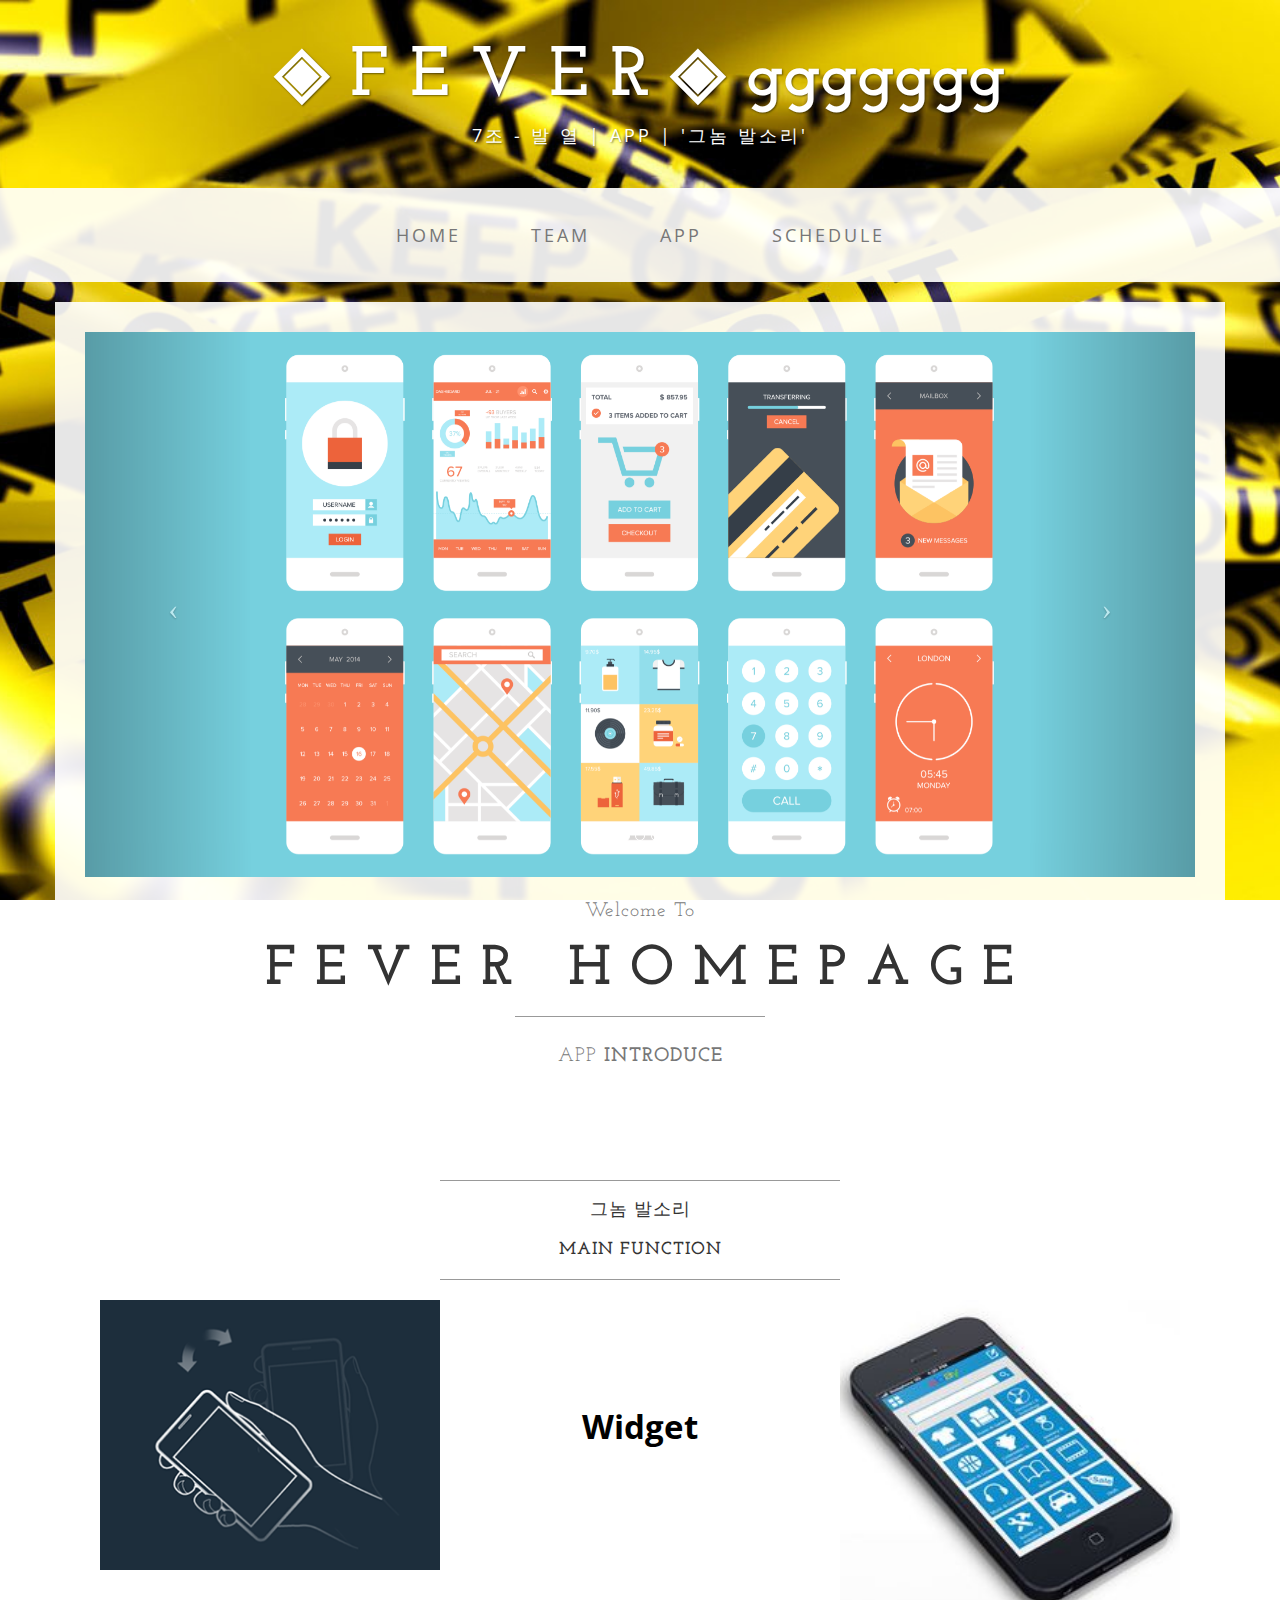
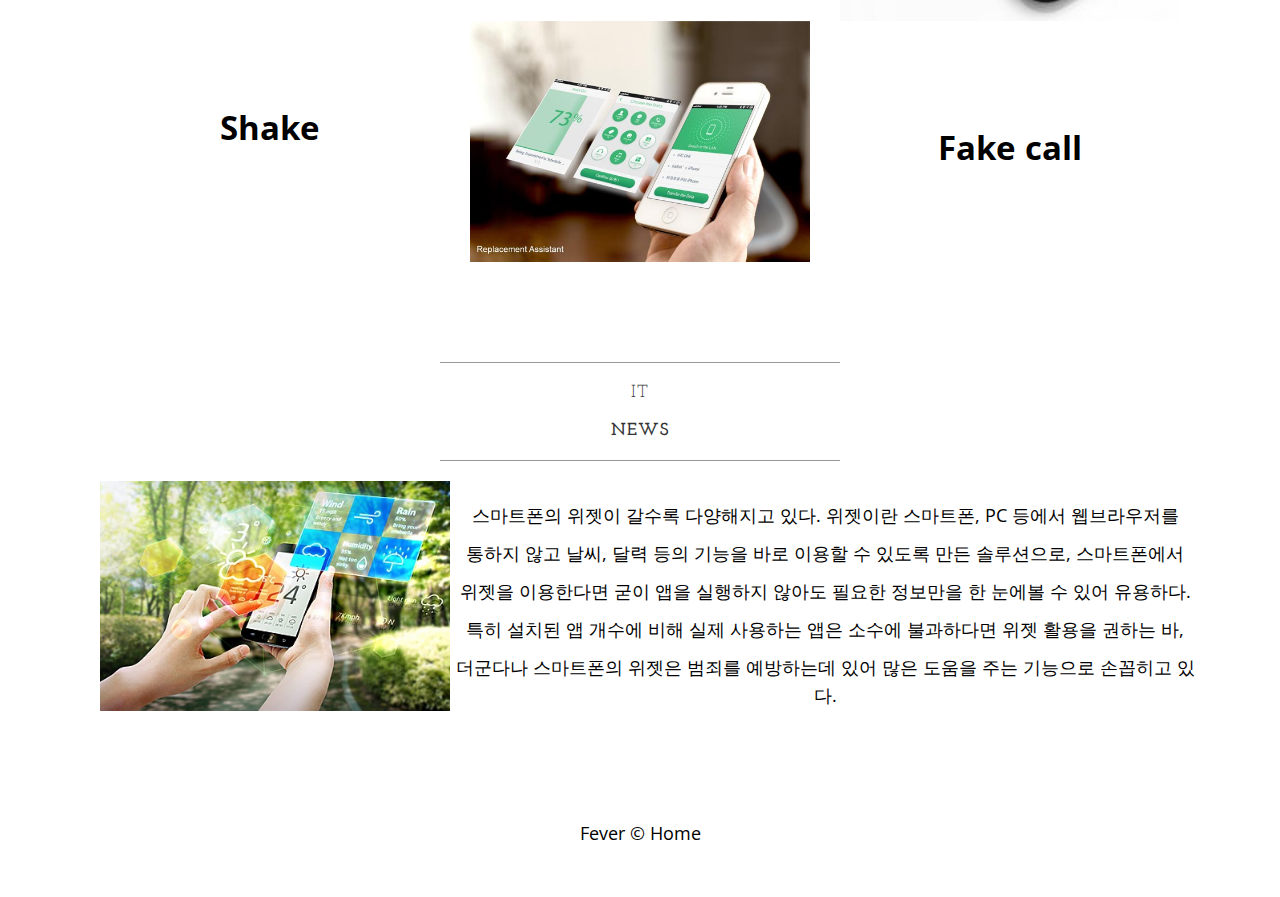
<file: startbootstrap-business-casual-gh-pages/index.html>
<!DOCTYPE html>
<html lang="en">

<head>

    <meta charset="utf-8">
    <meta http-equiv="X-UA-Compatible" content="IE=edge">
    <meta name="viewport" content="width=device-width, initial-scale=1">
    <meta name="description" content="">
    <meta name="author" content="">

    <title>MainHome - 7조 발열</title>

    <!-- Bootstrap Core CSS -->
    <link href="css/bootstrap.min.css" rel="stylesheet">

    <!-- Custom CSS -->
    <link href="css/business-casual.css" rel="stylesheet">

    <!-- Fonts -->
    <link href="http://fonts.googleapis.com/css?family=Open+Sans:300italic,400italic,600italic,700italic,800italic,400,300,600,700,800" rel="stylesheet" type="text/css">
    <link href="http://fonts.googleapis.com/css?family=Josefin+Slab:100,300,400,600,700,100italic,300italic,400italic,600italic,700italic" rel="stylesheet" type="text/css">

    <!-- HTML5 Shim and Respond.js IE8 support of HTML5 elements and media queries -->
    <!-- WARNING: Respond.js doesn't work if you view the page via file:// -->
    <!--[if lt IE 9]>
        <script src="https://oss.maxcdn.com/libs/html5shiv/3.7.0/html5shiv.js"></script>
        <script src="https://oss.maxcdn.com/libs/respond.js/1.4.2/respond.min.js"></script>
    <![endif]-->

</head>


<body>

    <div class="brand"> ◈ F E V E R ◈ ggggggg</div>
    <div class="address-bar"> 7조 - 발 열 | App | '그놈 발소리'</div>

    <!-- Navigation -->
    <nav class="navbar navbar-default" role="navigation">
        <div class="container">
            <!-- Brand and toggle get grouped for better mobile display -->
            <div class="navbar-header">
                <button type="button" class="navbar-toggle" data-toggle="collapse" data-target="#bs-example-navbar-collapse-1">
                    <span class="sr-only">Toggle navigation</span>
                    <span class="icon-bar"></span>
                    <span class="icon-bar"></span>
                    <span class="icon-bar"></span>
                </button>
                <!-- navbar-brand is hidden on larger screens, but visible when the menu is collapsed -->
                <a class="navbar-brand" href="index.html">Business Casual</a>
            </div>
            <!-- Collect the nav links, forms, and other content for toggling -->
            <div class="collapse navbar-collapse" id="bs-example-navbar-collapse-1">
                <ul class="nav navbar-nav">
                    <li>
                        <a href="index.html">Home</a>
                    </li>
                    <li>
                        <a href="about.html">Team</a>
                    </li>
                    <li>
                        <a href="blog.html">App</a>
                    </li>
                    <li>
                        <a href="contact.html">Schedule</a>
                    </li>
                </ul>
            </div>
            <!-- /.navbar-collapse -->
        </div>
        <!-- /.container -->
    </nav>

    <div class="container">

        <div class="row">
            <div class="box">
                <div class="col-lg-12 text-center">
                    <div id="carousel-example-generic" class="carousel slide">
                        <!-- Indicators -->
                        <ol class="carousel-indicators hidden-xs">
                            <li data-target="#carousel-example-generic" data-slide-to="0" class="active"></li>
                            <li data-target="#carousel-example-generic" data-slide-to="1"></li>
                            <li data-target="#carousel-example-generic" data-slide-to="2"></li>
                        </ol>

                        <!-- Wrapper for slides -->
                        <div class="carousel-inner">
                            <div class="item active">
                                <img class="img-responsive img-full" src="img/main1.png" alt="" width="350" height="130">
                            </div>
                            <div class="item">
                                <img class="img-responsive img-full" src="img/main2.png" alt="" width="350" height="130">
                            </div>
                            <div class="item">
                                <img class="img-responsive img-full" src="img/main3.png" alt="" width="350" height="130">
                            </div>
                        </div>

                        <!-- Controls -->
                        <a class="left carousel-control" href="#carousel-example-generic" data-slide="prev">
                            <span class="icon-prev"></span>
                        </a>
                        <a class="right carousel-control" href="#carousel-example-generic" data-slide="next">
                            <span class="icon-next"></span>
                        </a>
                    </div>
                    <h2 class="brand-before">
                        <small>Welcome to</small>
                    </h2>
                    <h1 class="brand-name">F e v e r &nbsp;&nbsp;H o m e p a g e</h1>
                    <hr class="tagline-divider">
                    <h2>
                        <small>App
                            <strong>Introduce</strong>
                        </small>
                    </h2>
                </div>
            </div>
        </div>

        <div class="row">
            <div class="box">
                <div class="col-lg-12">
                    <hr>
                    <h2 class="intro-text text-center">그놈 발소리<br /><br />
                        <strong>Main Function</strong>
                    </h2>
                    <hr>
                    <div class="col-sm-4 text-center">
                        <img class="img-responsive" src="img/home-img.png" width="350 auto" height="250 auto" alt="kkkkkk">
                    </div>
                    <div class="col-sm-4 text-center">
                        <br /><br /><br /><br /><br />
                        <p class="main-text1"><strong>Widget</strong></p>
                    </div>
                    <div class="col-sm-4 text-center">
                        <img class="img-responsive" src="img/home-img1.jpg" width="350 auto"height="250 auto"  alt="kkkkkk">
                    </div>
                    <div class="col-sm-4 text-center">
                        <br /><br /><br /><br />
                        <p class="main-text1"><strong>Shake</strong></p>
                    </div>
                    <div class="col-sm-4 text-center">
                        <img class="img-responsive" src="img/home-img2.jpg" width="350 auto" height="250 auto" alt="kkkkkk">
                    </div>
                    <div class="col-sm-4 text-center">
                        <br /><br /><br /><br /><br />
                        <p class="main-text1"><strong>Fake call</strong></p>
                    </div>
                </div>
            </div>
        </div>

        <div class="row">
            <div class="box">
                <div class="col-lg-12">
                    <hr>
                    <h2 class="intro-text text-center">IT<br/><br/>
                        <strong>NEWS</strong>
                    </h2>
                    <hr>
                    <div class="col-sm-4 text-center">
                    <img class="img-respective" src="img/main-it.png" alt="" width="350 auto" ></div>
                    <br/>
                    <p class="main-text2">스마트폰의 위젯이 갈수록 다양해지고 있다. 위젯이란 스마트폰, PC 등에서 웹브라우저를</p>
                    <p class="main-text2">통하지 않고 날씨, 달력 등의 기능을 바로 이용할 수 있도록 만든 솔루션으로, 스마트폰에서</p> 
                    <p class="main-text2">위젯을 이용한다면 굳이 앱을 실행하지 않아도 필요한 정보만을 한 눈에볼 수 있어 유용하다.</p> 
                    <p class="main-text2">특히 설치된 앱 개수에 비해 실제 사용하는 앱은 소수에 불과하다면 위젯 활용을 권하는 바,</p>
                    <p class="main-text2">더군다나 스마트폰의 위젯은 범죄를 예방하는데 있어 많은 도움을 주는 기능으로 손꼽히고 있다.</p>
                </div>
            </div>
        </div>
    </div>
    <!-- /.container -->

    <footer>
        <div class="container">
            <div class="row">
                <div class="col-lg-12 text-center">
                    <p>Fever &copy; Home</p>
                </div>
            </div>
        </div>
    </footer>

    <!-- jQuery -->
    <script src="js/jquery.js"></script>

    <!-- Bootstrap Core JavaScript -->
    <script src="js/bootstrap.min.js"></script>

    <!-- Script to Activate the Carousel -->
    <script>
    $('.carousel').carousel({
        interval: 5000 //changes the speed
    })
    </script>

</body>

</html>
</file>
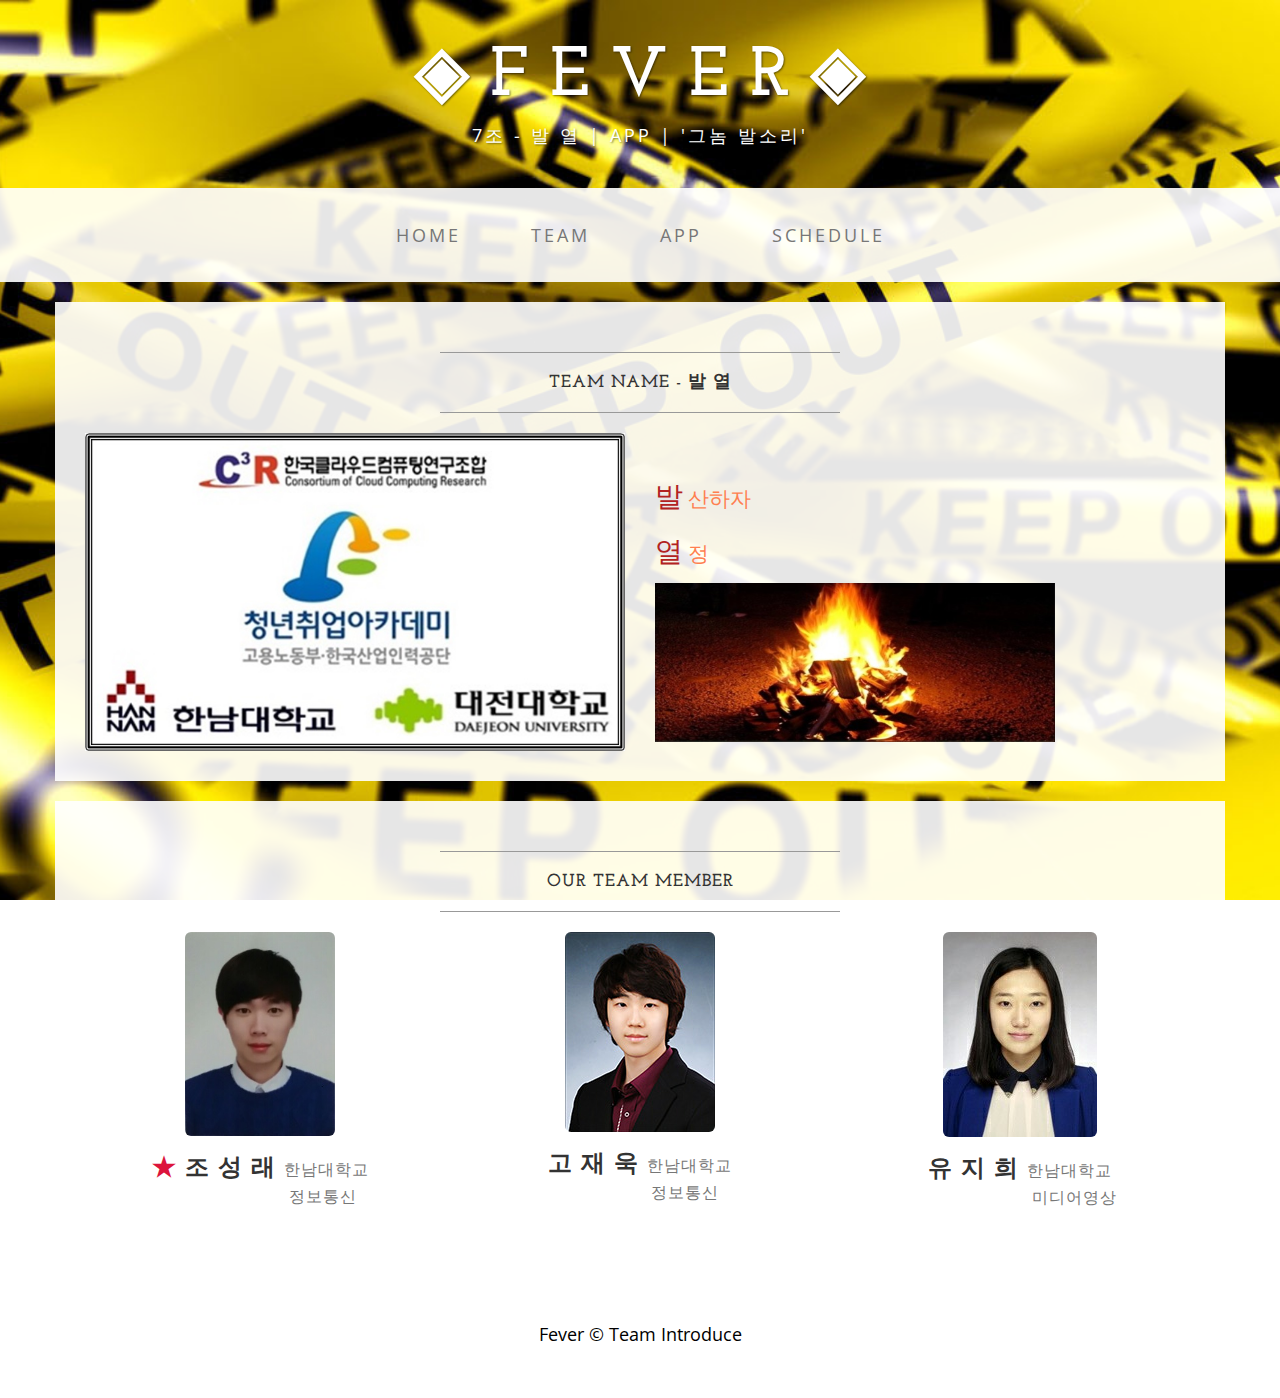
<file: startbootstrap-business-casual-gh-pages/about.html>
<!DOCTYPE html>
<html lang="en">

<head>

    <meta charset="utf-8">
    <meta http-equiv="X-UA-Compatible" content="IE=edge">
    <meta name="viewport" content="width=device-width, initial-scale=1">
    <meta name="description" content="">
    <meta name="author" content="">

    <title>Introduce - 7조 발열</title>

    <!-- Bootstrap Core CSS -->
    <link href="css/bootstrap.min.css" rel="stylesheet">

    <!-- Custom CSS -->
    <link href="css/business-casual.css" rel="stylesheet">

    <!-- Fonts -->
    <link href="http://fonts.googleapis.com/css?family=Open+Sans:300italic,400italic,600italic,700italic,800italic,400,300,600,700,800" rel="stylesheet" type="text/css">
    <link href="http://fonts.googleapis.com/css?family=Josefin+Slab:100,300,400,600,700,100italic,300italic,400italic,600italic,700italic" rel="stylesheet" type="text/css">

    <!-- HTML5 Shim and Respond.js IE8 support of HTML5 elements and media queries -->
    <!-- WARNING: Respond.js doesn't work if you view the page via file:// -->
    <!--[if lt IE 9]>
        <script src="https://oss.maxcdn.com/libs/html5shiv/3.7.0/html5shiv.js"></script>
        <script src="https://oss.maxcdn.com/libs/respond.js/1.4.2/respond.min.js"></script>
    <![endif]-->
<style>
    .spcific-color{
        color: crimson;
    }
    .text-21{
        font-size: 21pt;
        color: firebrick;
    }
    .text-16{
        font-size: 16pt;
        color: coral;
    }
    .font-jae{
        font-family: "Open Sans","Helvetica Neue",Helvetica,Arial,sans-serif;
    }
</style>
</head>

<body>

    <div class="brand"> ◈ F E V E R ◈ </div>
    <div class="address-bar"> 7조 - 발 열 | App | '그놈 발소리'</div>

    <!-- Navigation -->
    <nav class="navbar navbar-default" role="navigation">
        <div class="container">
            <!-- Brand and toggle get grouped for better mobile display -->
            <div class="navbar-header">
                <button type="button" class="navbar-toggle" data-toggle="collapse" data-target="#bs-example-navbar-collapse-1">
                    <span class="sr-only">Toggle navigation</span>
                    <span class="icon-bar"></span>
                    <span class="icon-bar"></span>
                    <span class="icon-bar"></span>
                </button>
                <!-- navbar-brand is hidden on larger screens, but visible when the menu is collapsed -->
                <a class="navbar-brand" href="index.html">Business Casual</a>
            </div>
            <!-- Collect the nav links, forms, and other content for toggling -->
            <div class="collapse navbar-collapse" id="bs-example-navbar-collapse-1">
                <ul class="nav navbar-nav">
                    <li>
                        <a href="index.html">Home</a>
                    </li>
                    <li>
                        <a href="about.html">Team</a>
                    </li>
                    <li>
                        <a href="blog.html">App</a>
                    </li>
                    <li>
                        <a href="contact.html">Schedule</a>
                    </li>
                </ul>
            </div>
            <!-- /.navbar-collapse -->
        </div>
        <!-- /.container -->
    </nav>

<!------------------------container-------------------------------->
    <div class="container">

        <div class="row">
            <div class="box">
                <div class="col-lg-12">
                    <hr>
                    <h2 class="intro-text text-center">
                        <strong class="event-one">Team Name - 발 열 </strong>
                    </h2>
                    <hr>
                </div>
                <div class="col-md-6">
                    <img class="img-responsive img-border-left" src="img/Academy3.jpg" width="550" alt="" id="mainimage">
                </div>
                
                <div class="col-md-6">
                    <br />
                    <br />
                    <p class="font-jae"><span class="text-21">발</span> <span class="text-16">산하자</span></p>
                    <p class="font-jae"><span class="text-21">열</span> <span class="text-16">정</span></p>
                    <img class="img-responsive img-border-left" src="img/baltest.jpg" width="400" height="170"alt="">
                </div>
                <div class="clearfix"></div>
            </div>
        </div>

        <div class="row">
            <div class="box">
                <div class="col-lg-12">
                    <hr>
                    <h1 class="intro-text text-center"><strong>Our
                        Team Member</strong>
                    </h1>
                    <hr>
                </div>
                <div class="col-sm-4 text-center">
                    <img class="img-rounded" src="img/sung.jpg" alt="" width="150" margin:"0 auto">
                    <h3><span class="spcific-color"> ★ </span>조 성 래
                        <small>한남대학교<br/>&nbsp;&nbsp;&nbsp;&nbsp;&nbsp;&nbsp;&nbsp;&nbsp;&nbsp;&nbsp;&nbsp;&nbsp;&nbsp;&nbsp;&nbsp;&nbsp;&nbsp;&nbsp;&nbsp;&nbsp;&nbsp;정보통신</small>
                    </h3>
                </div>
                <div class="col-sm-4 text-center">
                    <img class="img-rounded" src="img/jae.jpg" alt="">
                    <h3>고 재 욱
                        <small>한남대학교<br/>&nbsp;&nbsp;&nbsp;&nbsp;&nbsp;&nbsp;&nbsp;&nbsp;&nbsp;&nbsp;&nbsp;&nbsp;&nbsp;&nbsp;&nbsp;정보통신</small>
                    </h3>
                </div>
                <div class="col-sm-4 text-center">
                    <img class="img-rounded" src="img/ji.jpg" alt="">
                    <h3>유 지 희
                        <small>한남대학교<br/>&nbsp;&nbsp;&nbsp;&nbsp;&nbsp;&nbsp;&nbsp;&nbsp;&nbsp;&nbsp;&nbsp;&nbsp;&nbsp;&nbsp;&nbsp;&nbsp;&nbsp;&nbsp;미디어영상</small>
                    </h3>
                </div>
                <div class="clearfix"></div>
            </div>
        </div>

    </div>
    <!-- /.container -->

    <footer>
        <div class="container">
            <div class="row">
                <div class="col-lg-12 text-center">
                    <p>Fever &copy; Team Introduce</p>
                </div>
            </div>
        </div>
    </footer>

    <!-- jQuery -->
    <script src="js/jquery.js"></script>

    <!-- Bootstrap Core JavaScript -->
    <script src="js/bootstrap.min.js"></script>

</body>

</html>
</file>
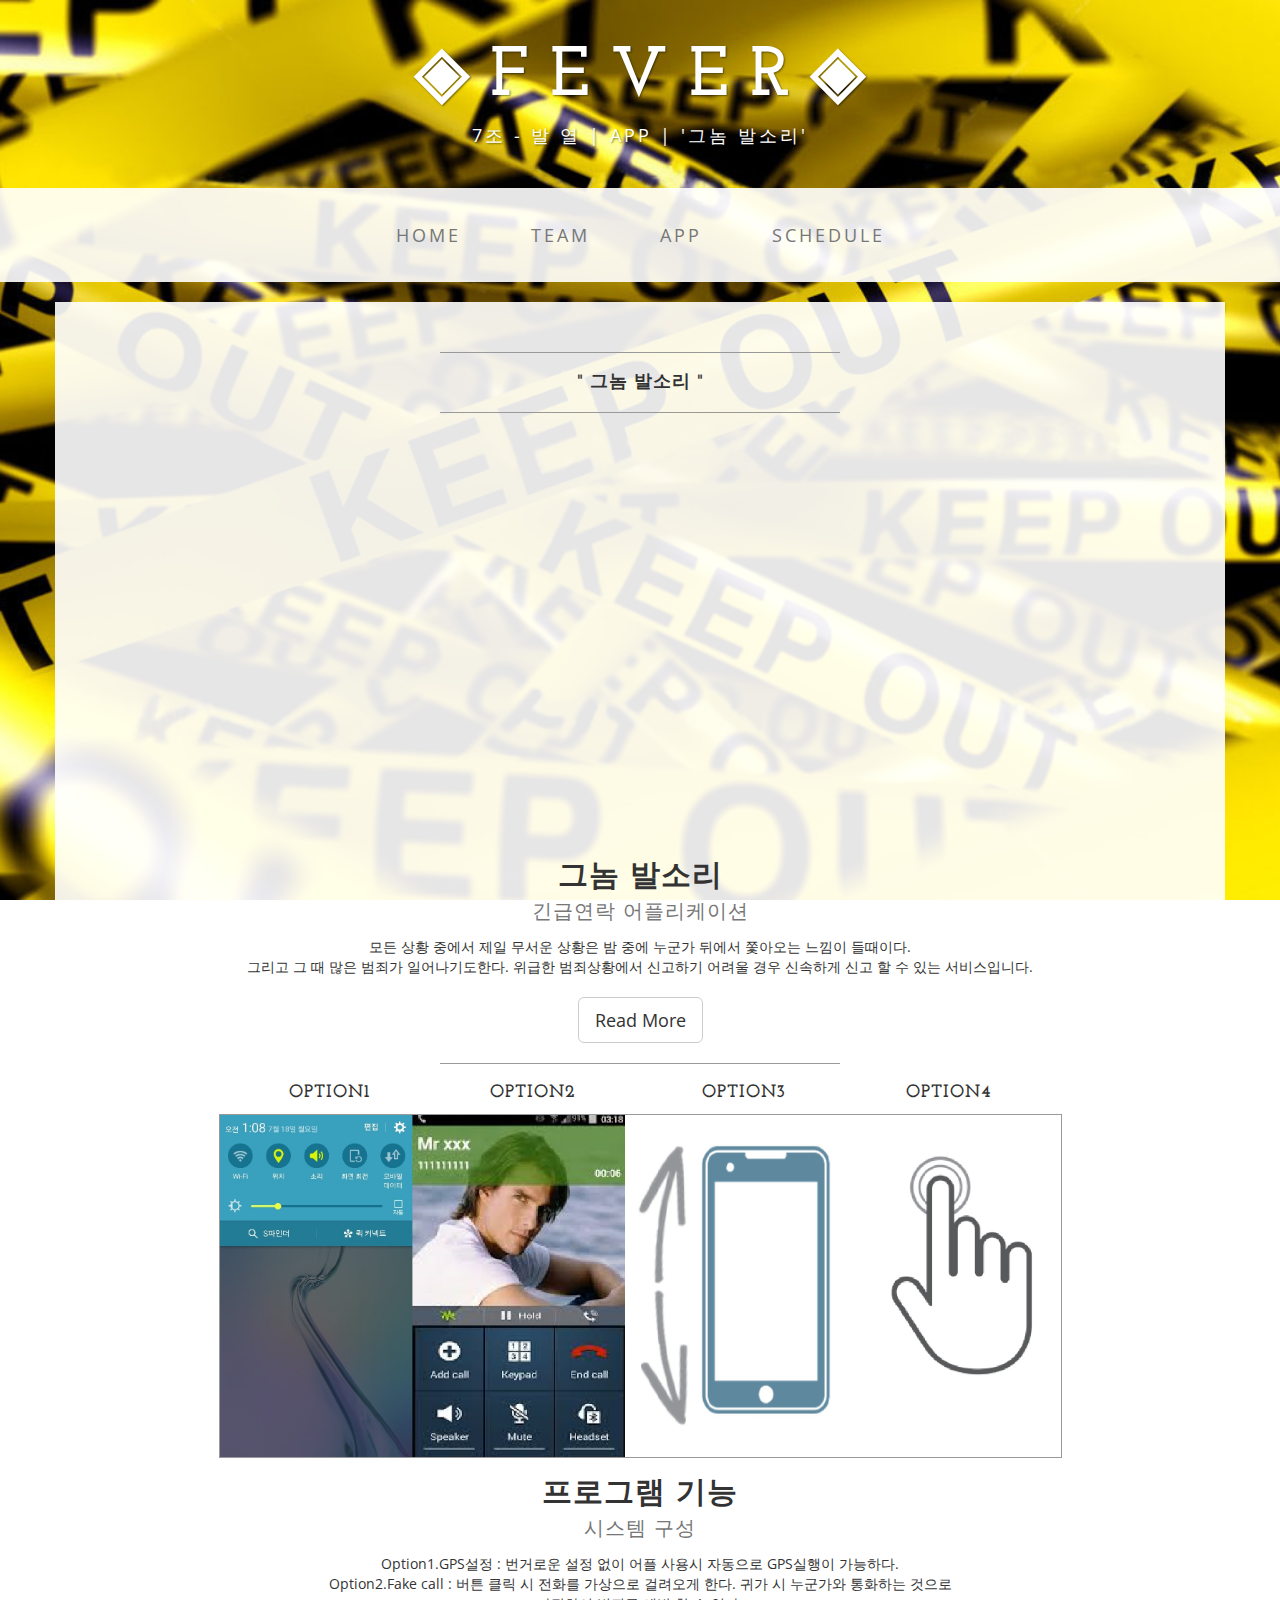
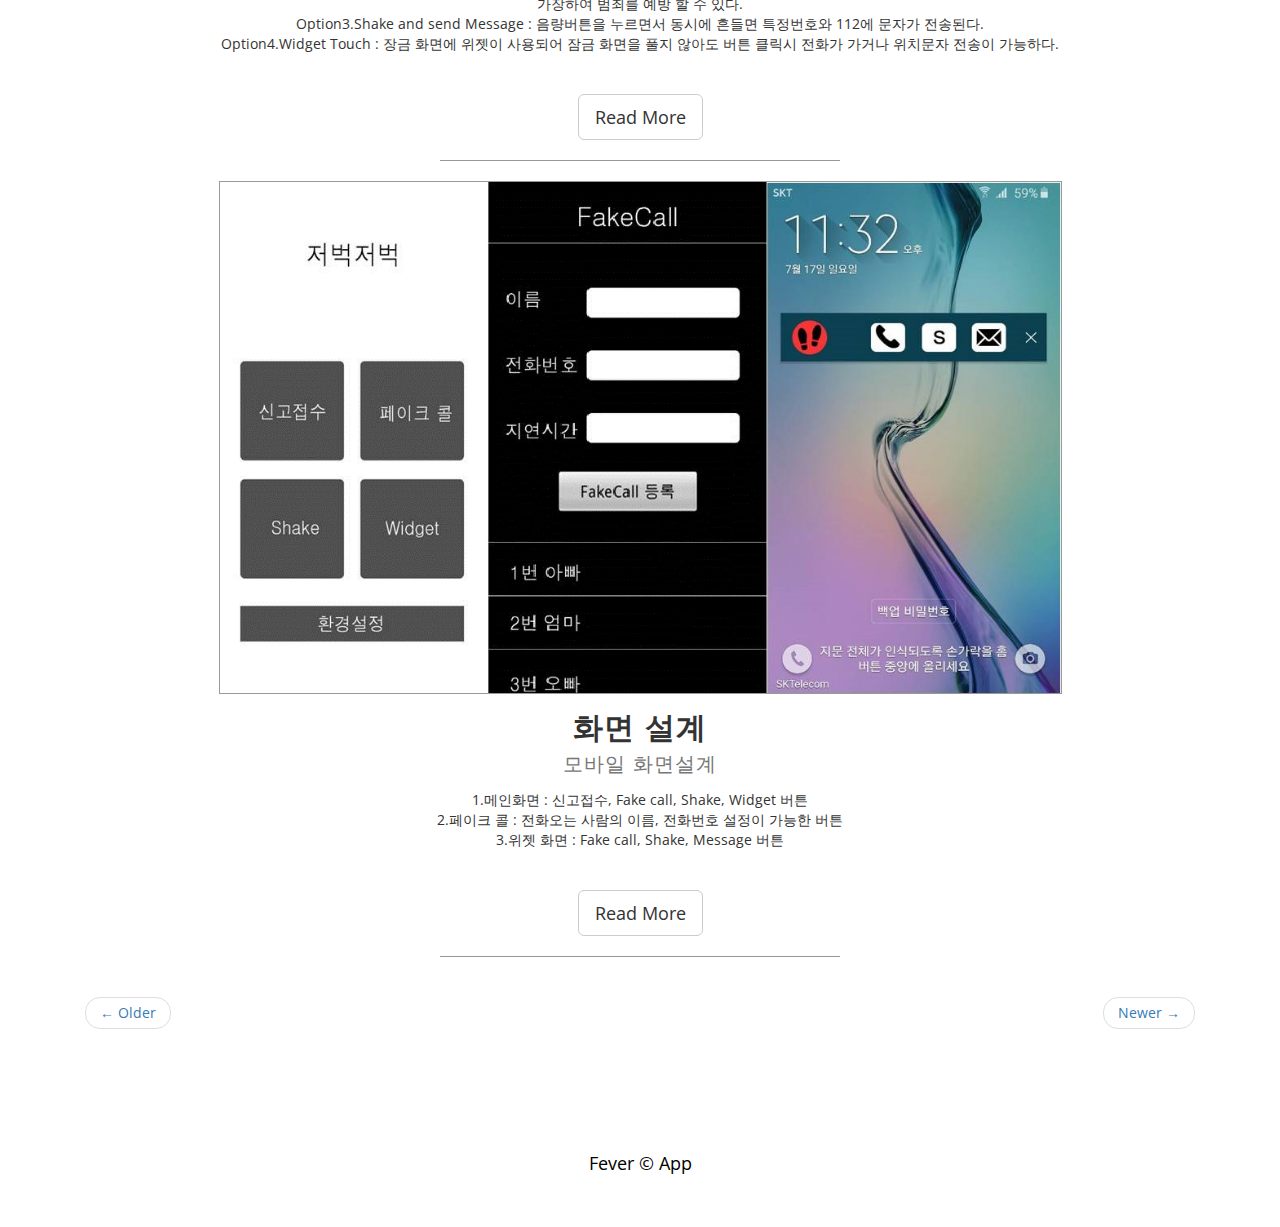
<file: startbootstrap-business-casual-gh-pages/blog.html>
<!DOCTYPE html>
<html lang="en">

<head>

    <meta charset="utf-8">
    <meta http-equiv="X-UA-Compatible" content="IE=edge">
    <meta name="viewport" content="width=device-width, initial-scale=1">
    <meta name="description" content="">
    <meta name="author" content="">



    <!-- Bootstrap Core CSS -->
    <link href="css/bootstrap.min.css" rel="stylesheet">

    <!-- Custom CSS -->
    <link href="css/business-casual.css" rel="stylesheet">

    <!-- Fonts -->
    <link href="http://fonts.googleapis.com/css?family=Open+Sans:300italic,400italic,600italic,700italic,800italic,400,300,600,700,800" rel="stylesheet" type="text/css">
    <link href="http://fonts.googleapis.com/css?family=Josefin+Slab:100,300,400,600,700,100italic,300italic,400italic,600italic,700italic" rel="stylesheet" type="text/css">

    <!-- HTML5 Shim and Respond.js IE8 support of HTML5 elements and media queries -->
    <!-- WARNING: Respond.js doesn't work if you view the page via file:// -->
    <!--[if lt IE 9]>
        <script src="https://oss.maxcdn.com/libs/html5shiv/3.7.0/html5shiv.js"></script>
        <script src="https://oss.maxcdn.com/libs/respond.js/1.4.2/respond.min.js"></script>
    <![endif]-->

</head>

<body>

    <div class="brand"> ◈ F E V E R ◈ </div>
    <div class="address-bar"> 7조 - 발 열 | App | '그놈 발소리'</div>

    <!-- Navigation -->
    <nav class="navbar navbar-default" role="navigation">
        <div class="container">
            <!-- Brand and toggle get grouped for better mobile display -->
            <div class="navbar-header">
                <button type="button" class="navbar-toggle" data-toggle="collapse" data-target="#bs-example-navbar-collapse-1">
                    <span class="sr-only">Toggle navigation</span>
                    <span class="icon-bar"></span>
                    <span class="icon-bar"></span>
                    <span class="icon-bar"></span>
                </button>
                <!-- navbar-brand is hidden on larger screens, but visible when the menu is collapsed -->
                <a class="navbar-brand" href="index.html">Business Casual</a>
            </div>
            <!-- Collect the nav links, forms, and other content for toggling -->
            <div class="collapse navbar-collapse" id="bs-example-navbar-collapse-1">
                <ul class="nav navbar-nav">
                    <li>
                        <a href="index.html">Home</a>
                    </li>
                    <li>
                        <a href="about.html">Team</a>
                    </li>
                    <li>
                        <a href="blog.html">App</a>
                    </li>
                    <li>
                        <a href="contact.html">Schedule</a>
                    </li>
                </ul>
            </div>
            <!-- /.navbar-collapse -->
        </div>
        <!-- /.container -->
    </nav>

    <div class="container">

        <div class="row">
            <div class="box">
                <div class="col-lg-12">
                    <hr>
                    <h2 class="intro-text text-center">
                        <strong>" 그놈 발소리 "</strong>
                    </h2>
                    <hr>
                </div>
                <div class="col-lg-12 text-center">
                    <iframe width="843" height="403" src="https://www.youtube.com/embed/WmJ7A-h0rqs" frameborder="0" allowfullscreen></iframe>
                    <h2>그놈 발소리
                        <br>
                        <small>긴급연락 어플리케이션</small>
                    </h2>
                    모든 상황 중에서 제일 무서운 상황은 밤 중에 누군가 뒤에서 쫓아오는 느낌이 들때이다.<br> 그리고 그 때 많은 범죄가 일어나기도한다. 위급한 범죄상황에서 신고하기 어려울 경우 신속하게 신고 할 수 있는 서비스입니다.<br><br>
                    <a href="#" class="btn btn-default btn-lg">Read More</a>
                    <hr>
                </div>
                <div style="text-align:center">
                    <h4>Option1&nbsp;&nbsp;&nbsp;&nbsp;&nbsp;&nbsp;&nbsp;&nbsp;&nbsp;&nbsp;&nbsp;&nbsp;&nbsp;&nbsp;&nbsp;&nbsp;&nbsp;&nbsp;&nbsp;&nbsp;Option2&nbsp;&nbsp;&nbsp;&nbsp;&nbsp;&nbsp;&nbsp;&nbsp;&nbsp;&nbsp;&nbsp;&nbsp;&nbsp;&nbsp;&nbsp;&nbsp;&nbsp;&nbsp;&nbsp;&nbsp; Option3&nbsp;&nbsp;&nbsp;&nbsp;&nbsp;&nbsp;&nbsp;&nbsp;&nbsp;&nbsp;&nbsp;&nbsp;&nbsp;&nbsp;&nbsp;&nbsp;&nbsp;&nbsp;&nbsp;&nbsp;Option4</h4></div>
                <div class="col-lg-12 text-center">
                    <img class="img-responsive img-border" src="img/slide-2.jpg" alt="" width="843" height="403">
                    <h2>프로그램 기능
                        <br>
                        <small>시스템 구성</small>
                    </h2><div style="text-align:center">
                    Option1.GPS설정 : 번거로운 설정 없이 어플 사용시 자동으로 GPS실행이 가능하다.<br> 
                    Option2.Fake call : 버튼 클릭 시 전화를 가상으로 걸려오게 한다. 귀가 시 누군가와 통화하는 것으로<br> 가장하여 범죄를 예방 할 수 있다.<br> 
                    Option3.Shake and send Message : 음량버튼을 누르면서 동시에 흔들면 특정번호와 112에 문자가 전송된다.<br> 
                        Option4.Widget Touch : 장금 화면에 위젯이 사용되어 잠금 화면을 풀지 않아도 버튼 클릭시 전화가 가거나 위치문자 전송이 가능하다. </div><br><br>
 
                    <a href="#" class="btn btn-default btn-lg">Read More</a>
                    <hr>
                </div>
                <div class="col-lg-12 text-center">
                    <img class="img-responsive img-border " src="img/slide-3.jpg" alt="" width="843" height="403">
                    <h2>화면 설계
                        <br>
                        <small>모바일 화면설계</small>
                    </h2>
                    1.메인화면 : 신고접수, Fake call, Shake, Widget 버튼<br> 
                    2.페이크 콜 : 전화오는 사람의 이름, 전화번호 설정이 가능한 버튼<br> 
                    3.위젯 화면 : Fake call, Shake, Message 버튼<br><br><br>
                    <a href="#" class="btn btn-default btn-lg">Read More</a>
                    <hr>
                </div>
                <div class="col-lg-12 text-center">
                    <ul class="pager">
                        <li class="previous"><a href="#">&larr; Older</a>
                        </li>
                        <li class="next"><a href="#">Newer &rarr;</a>
                        </li>
                    </ul>
                </div>
            </div>
        </div>

    </div>
    <!-- /.container -->

    <footer>
        <div class="container">
            <div class="row">
                <div class="col-lg-12 text-center">
                    <p>Fever &copy; App</p>
                </div>
            </div>
        </div>
    </footer>

    <!-- jQuery -->
    <script src="js/jquery.js"></script>

    <!-- Bootstrap Core JavaScript -->
    <script src="js/bootstrap.min.js"></script>

</body>

</html>
</file>
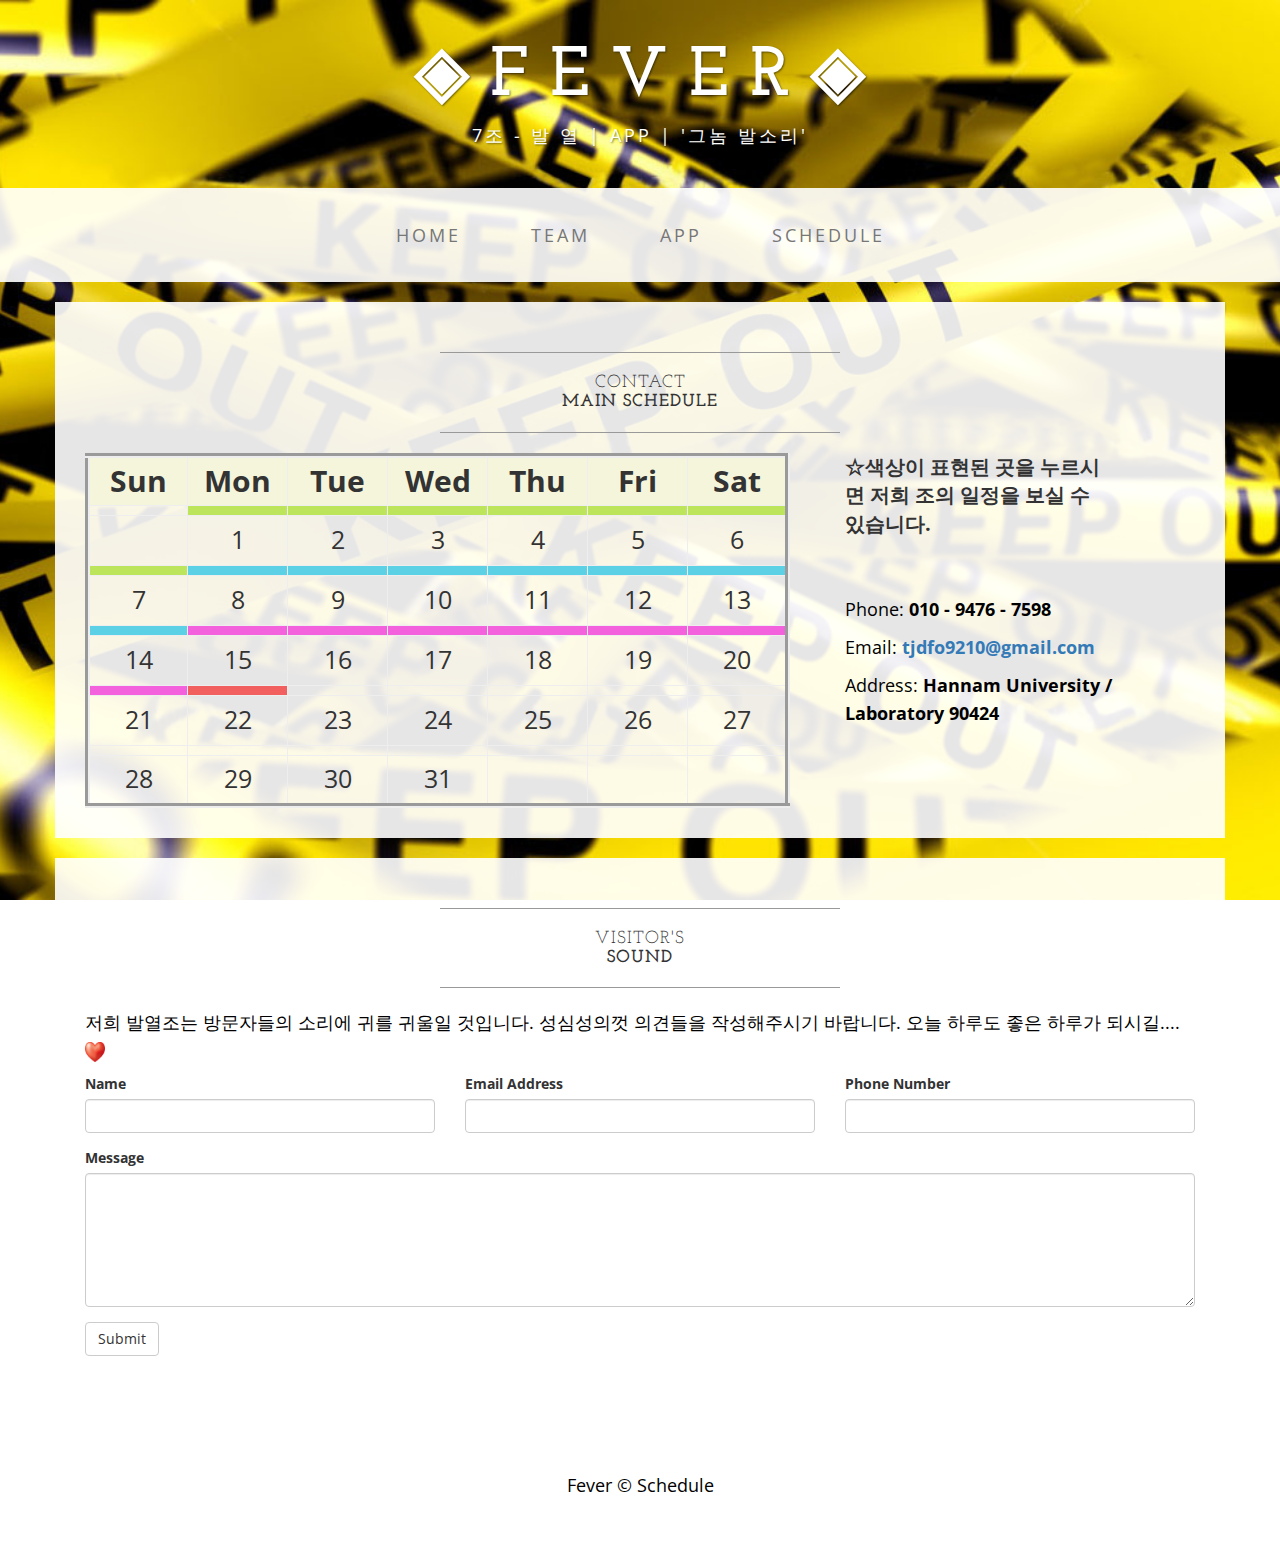
<file: startbootstrap-business-casual-gh-pages/contact.html>
<!DOCTYPE html>
<html lang="en">

<head>

    <meta charset="utf-8">
    <meta http-equiv="X-UA-Compatible" content="IE=edge">
    <meta name="viewport" content="width=device-width, initial-scale=1">
    <meta name="description" content="">
    <meta name="author" content="">

    <title>Contact - Business Casual - Start Bootstrap Theme</title>

    <!-- Bootstrap Core CSS -->
    <link href="css/bootstrap.min.css" rel="stylesheet">

    <!-- Custom CSS -->
    <link href="css/business-casual.css" rel="stylesheet">

    <!-- Fonts -->
    <link href="http://fonts.googleapis.com/css?family=Open+Sans:300italic,400italic,600italic,700italic,800italic,400,300,600,700,800" rel="stylesheet" type="text/css">
    <link href="http://fonts.googleapis.com/css?family=Josefin+Slab:100,300,400,600,700,100italic,300italic,400italic,600italic,700italic" rel="stylesheet" type="text/css">

    <!-- HTML5 Shim and Respond.js IE8 support of HTML5 elements and media queries -->
    <!-- WARNING: Respond.js doesn't work if you view the page via file:// -->
    <!--[if lt IE 9]>
        <script src="https://oss.maxcdn.com/libs/html5shiv/3.7.0/html5shiv.js"></script>
        <script src="https://oss.maxcdn.com/libs/respond.js/1.4.2/respond.min.js"></script>
    <![endif]-->

    <style>
            th{
                font-size: 30px;
                width: 100px;
                height:50px;
                text-align: center;
                background-color:beige;
            }
            .s1{
                background-color:#BCE55C;
                height: 10px;
            }
            .s2{
                background-color:#5CD1E5;
                height: 10px;
            }
            .s3{
                background-color:#F361DC;
                height: 10px;
            }
            .s4{
                height: 10px;
            }
            .s5{
                background-color:#F15F5F;
                height: 10px;
            }
            .s0{
                width: 50px;
                height: 50px;
            }
            td{
                font-size:25px;
                text-align: center;
            }
            table{
                border: groove 5px;
            }
        .col-md-3{
            font-size: 20px;
            font-weight: bold;
        }
        
        </style>
</head>

<body>

    <div class="brand">◈ F E V E R ◈</div>
    <div class="address-bar">7조 - 발 열 | App | '그놈 발소리'</div>

    <!-- Navigation -->
    <nav class="navbar navbar-default" role="navigation">
        <div class="container">
            <!-- Brand and toggle get grouped for better mobile display -->
            <div class="navbar-header">
                <button type="button" class="navbar-toggle" data-toggle="collapse" data-target="#bs-example-navbar-collapse-1">
                    <span class="sr-only">Toggle navigation</span>
                    <span class="icon-bar"></span>
                    <span class="icon-bar"></span>
                    <span class="icon-bar"></span>
                </button>
                <!-- navbar-brand is hidden on larger screens, but visible when the menu is collapsed -->
                <a class="navbar-brand" href="index.html">Business Casual</a>
            </div>
            <!-- Collect the nav links, forms, and other content for toggling -->
            <div class="collapse navbar-collapse" id="bs-example-navbar-collapse-1">
                <ul class="nav navbar-nav">
                    <li>
                        <a href="index.html">Home</a>
                    </li>
                    <li>
                        <a href="about.html">Team</a>
                    </li>
                    <li>
                        <a href="blog.html">App</a>
                    </li>
                    <li>
                        <a href="contact.html">Schedule</a>
                    </li>
                </ul>
            </div>
            <!-- /.navbar-collapse -->
        </div>
        <!-- /.container -->
    </nav>

    <div class="container">

        <div class="row">
            <div class="box">
                <div class="col-lg-12">
                    <hr>
                    <h2 class="intro-text text-center">Contact<br>
                        <strong>Main Schedule</strong>
                    </h2>
                    <hr>
                </div>
                <div class="col-md-8">
                    <!-- Embedded Google Map using an iframe - to select your location find it on Google maps and paste the link as the iframe src. If you want to use the Google Maps API instead then have at it! -->
                    
            <table border="1">   
                <tr>
                    <th>Sun</th>
                    <th>Mon</th>
                    <th>Tue</th>
                    <th>Wed</th>
                    <th>Thu</th>
                    <th>Fri</th>
                    <th>Sat</th>
                   
                </tr>
                <tr>
                    <td onclick="alert('초안보고서 수정완료')"></td>
                    <td class="s1" onclick="alert('중간보고서 작성 및 코딩')"></td>
                    <td class="s1" onclick="alert('중간보고서 작성 및 코딩')"></td>
                    <td class="s1" onclick="alert('중간보고서 작성 및 코딩')"></td>
                    <td class="s1" onclick="alert('중간보고서 작성 및 코딩')"></td>
                    <td class="s1" onclick="alert('중간보고서 작성 및 코딩')"></td>
                    <td class="s1" onclick="alert('중간보고서 작성 및 코딩')"></td>                   
                </tr>
                <tr>
                    <td class="s0"></td>
                    <td>1</td>
                    <td>2</td>
                    <td>3</td>
                    <td>4</td>
                    <td>5</td>
                    <td>6</td>                   
                </tr>
                <tr>
                    <td class="s1" onclick="alert('중간보고서 작성 및 코딩')"></td>
                    <td class="s2" onclick="alert('부분 코딩 ing~~')"></td>
                    <td class="s2" onclick="alert('부분 코딩 ing~~')"></td>
                    <td class="s2" onclick="alert('부분 코딩 ing~~')"></td>
                    <td class="s2" onclick="alert('부분 코딩 ing~~')"></td>
                    <td class="s2" onclick="alert('부분 코딩 ing~~')"></td>
                    <td class="s2" onclick="alert('부분 코딩 ing~~')"></td>                   
                </tr>
                <tr>
                    <td class="s0">7</td>
                    <td>8</td>
                    <td>9</td>
                    <td>10</td>
                    <td>11</td>
                    <td>12</td>
                    <td>13</td>
                </tr>
                <tr>
                    <td class="s2" onclick="alert('부분 코딩 ing~~')"></td>
                    <td class="s3" onclick="alert('최종보고서 작성 및 마무리 작업')"></td>
                    <td class="s3" onclick="alert('최종보고서 작성 및 마무리 작업')"></td>
                    <td class="s3" onclick="alert('최종보고서 작성 및 마무리 작업')"></td>
                    <td class="s3" onclick="alert('최종보고서 작성 및 마무리 작업')"></td>
                    <td class="s3" onclick="alert('최종보고서 작성 및 마무리 작업')"></td>
                    <td class="s3" onclick="alert('최종보고서 작성 및 마무리 작업')"></td>                   
                </tr>
                <tr>
                    <td class="s0">14</td>
                    <td>15</td>
                    <td>16</td>
                    <td>17</td>
                    <td>18</td>
                    <td>19</td>
                    <td>20</td>
                </tr>
                <tr>
                    <td class="s3" onclick="alert('최종보고서 작성 및 마무리 작업')"></td>
                    <td class="s5" onclick="alert('제작발표회 !!!')"></td>
                    <td></td>
                    <td></td>
                    <td></td>
                    <td></td>
                    <td></td>                   
                </tr>
                <tr>
                    <td class="s0">21</td>
                    <td>22</td>
                    <td>23</td>
                    <td>24</td>
                    <td>25</td>
                    <td>26</td>
                    <td>27</td>                   
                </tr>
                <tr>
                    <td class="s4"></td>
                    <td></td>
                    <td></td>
                    <td></td>
                    <td></td>
                    <td></td>
                    <td></td>                   
                </tr>
                <tr>
                    <td class="s0">28</td>
                    <td>29</td>
                    <td>30</td>
                    <td>31</td>
                    <td></td>
                    <td></td>
                    <td></td>
                   
                </tr>
        </table>
                </div>
                <div class="col-md-3">
                ☆색상이 표현된 곳을 누르시면 저희 조의 일정을 보실 수 있습니다.<br><br><br>
                </div>
                <div class="col-md-4">
                    <p>Phone:
                        <strong>010 - 9476 - 7598</strong>
                    </p>
                    <p>Email:
                        <strong><a href="https://accounts.google.com/ServiceLogin?service=mail&passive=true&rm=false&continue=https://mail.google.com/mail/?tab%3Dwm&scc=1&ltmpl=default&ltmplcache=2&emr=1&osid=1#identifier" target="_blank">tjdfo9210@gmail.com</a></strong>
                    </p>
                    <p>Address:
                        <strong>Hannam University  /  Laboratory 90424</strong>
                           
                    </p>
                </div>
                <div class="clearfix"></div>
            </div>
        </div>

        <div class="row">
            <div class="box">
                <div class="col-lg-12">
                    <hr>
                    <h2 class="intro-text text-center">Visitor's<br>
                        <strong>Sound</strong>
                    </h2>
                    <hr>
                    <p>저희 발열조는 방문자들의 소리에 귀를 귀울일 것입니다. 성심성의껏 의견들을 작성해주시기 바랍니다. 오늘 하루도 좋은 하루가 되시길....<img src="img/abl_heart.jpg" width="20px" height="20px"></p>
                    <form role="form">
                        <div class="row">
                            <div class="form-group col-lg-4">
                                <label>Name</label>
                                <input type="text" class="form-control">
                            </div>
                            <div class="form-group col-lg-4">
                                <label>Email Address</label>
                                <input type="email" class="form-control">
                            </div>
                            <div class="form-group col-lg-4">
                                <label>Phone Number</label>
                                <input type="tel" class="form-control">
                            </div>
                            <div class="clearfix"></div>
                            <div class="form-group col-lg-12">
                                <label>Message</label>
                                <textarea class="form-control" rows="6"></textarea>
                            </div>
                            <div class="form-group col-lg-12">
                                <input type="hidden" name="save" value="contact">
                                <button type="submit" class="btn btn-default">Submit</button>
                            </div>
                        </div>
                    </form>
                </div>
            </div>
        </div>

    </div>
    <!-- /.container -->

    <footer>
        <div class="container">
            <div class="row">
                <div class="col-lg-12 text-center">
                    <p>Fever &copy; Schedule</p>
                </div>
            </div>
        </div>
    </footer>

    <!-- jQuery -->
    <script src="js/jquery.js"></script>

    <!-- Bootstrap Core JavaScript -->
    <script src="js/bootstrap.min.js"></script>

</body>

</html>
</file>
<file: startbootstrap-business-casual-gh-pages/css/business-casual.css>
/*!
 * Start Bootstrap - Business Casual (http://startbootstrap.com/)
 * Copyright 2013-2016 Start Bootstrap
 * Licensed under MIT (https://github.com/BlackrockDigital/startbootstrap/blob/gh-pages/LICENSE)
 */

body {
    font-family: "Open Sans","Helvetica Neue",Helvetica,Arial,sans-serif;
    background: url('../img/main-back.jpg') no-repeat center center fixed;
    -webkit-background-size: cover;
    -moz-background-size: cover;
    -o-background-size: cover;
}

h1,
h2,
h3,
h4,
h5,
h6 {
    text-transform: uppercase;
    font-family: "Josefin Slab","Helvetica Neue",Helvetica,Arial,sans-serif;
    font-weight: 700;
    letter-spacing: 1px;
}

p {
    font-size: 1.25em;
    line-height: 1.6;
    color: #000;
}

hr {
    max-width: 400px;
    border-color: #999999;
}

.brand,
.address-bar {
    display: none;
}

.navbar-brand {
    text-transform: uppercase;
    font-weight: 900;
    letter-spacing: 2px;
}

.navbar-nav {
    text-transform: uppercase;
    font-weight: 400;
    letter-spacing: 3px;
}

.img-full {
    min-width: 100%;
}

.brand-before,
.brand-name {
    text-transform: capitalize;
}

.brand-before {
    margin: 15px 0;
}

.brand-name {
    margin: 0;
    font-size: 4em;
}

.tagline-divider {
    margin: 15px auto 3px;
    max-width: 250px;
    border-color: #999999;
}

.box {
    margin-bottom: 20px;
    padding: 30px 15px;
    background: #fff;
    background: rgba(255,255,255,0.9);
}

.intro-text {
    text-transform: uppercase;
    font-size: 1.25em;
    font-weight: 400;
    letter-spacing: 1px;
}

.img-border {
    float: none;
    margin: 0 auto 0;
    border: #999999 solid 1px;
}

.img-left {
    float: none;
    margin: 0 auto 0;
}

footer {
    background: #fff;
    background: rgba(255,255,255,0.9);
}

footer p {
    margin: 0;
    padding: 50px 0;
}

@media screen and (min-width:768px) {
    .brand {
        display: inherit;
        margin: 0;
        padding: 30px 0 10px;
        text-align: center;
        text-shadow: 1px 1px 2px rgba(0,0,0,0.5);
        font-family: "Josefin Slab","Helvetica Neue",Helvetica,Arial,sans-serif;
        font-size: 5em;
        font-weight: 700;
        line-height: normal;
        color: #fff;
    }

    .top-divider {
        margin-top: 0;
    }

    .img-left {
        float: left;
        margin-right: 25px;
    }

    .address-bar {
        display: inherit;
        margin: 0;
        padding: 0 0 40px;
        text-align: center;
        text-shadow: 1px 1px 2px rgba(0,0,0,0.5);
        text-transform: uppercase;
        font-size: 1.25em;
        font-weight: 400;
        letter-spacing: 3px;
        color: #fff;
    }

    .navbar {
        border-radius: 0;
    }

    .navbar-header {
        display: none;
    }

    .navbar {
        min-height: 0;
    }

    .navbar-default {
        border: none;
        background: #fff;
        background: rgba(255,255,255,0.9);
    }

    .nav>li>a {
        padding: 35px;
    }

    .navbar-nav>li>a {
        line-height: normal;
    }

    .navbar-nav {
        display: table;
        float: none;
        margin: 0 auto;
        table-layout: fixed;
        font-size: 1.25em;
    }
}

@media screen and (min-width:1200px) {
    .box:after {
        content: '';
        display: table;
        clear: both;
    }
}
.main-text1{
    font-size: 25pt;
    text-shadow: 10 10 10 10 red;
    vertical-align: middle;
    text-align: center;
}
.main-text2{
    text-align: center;
}
</file>
